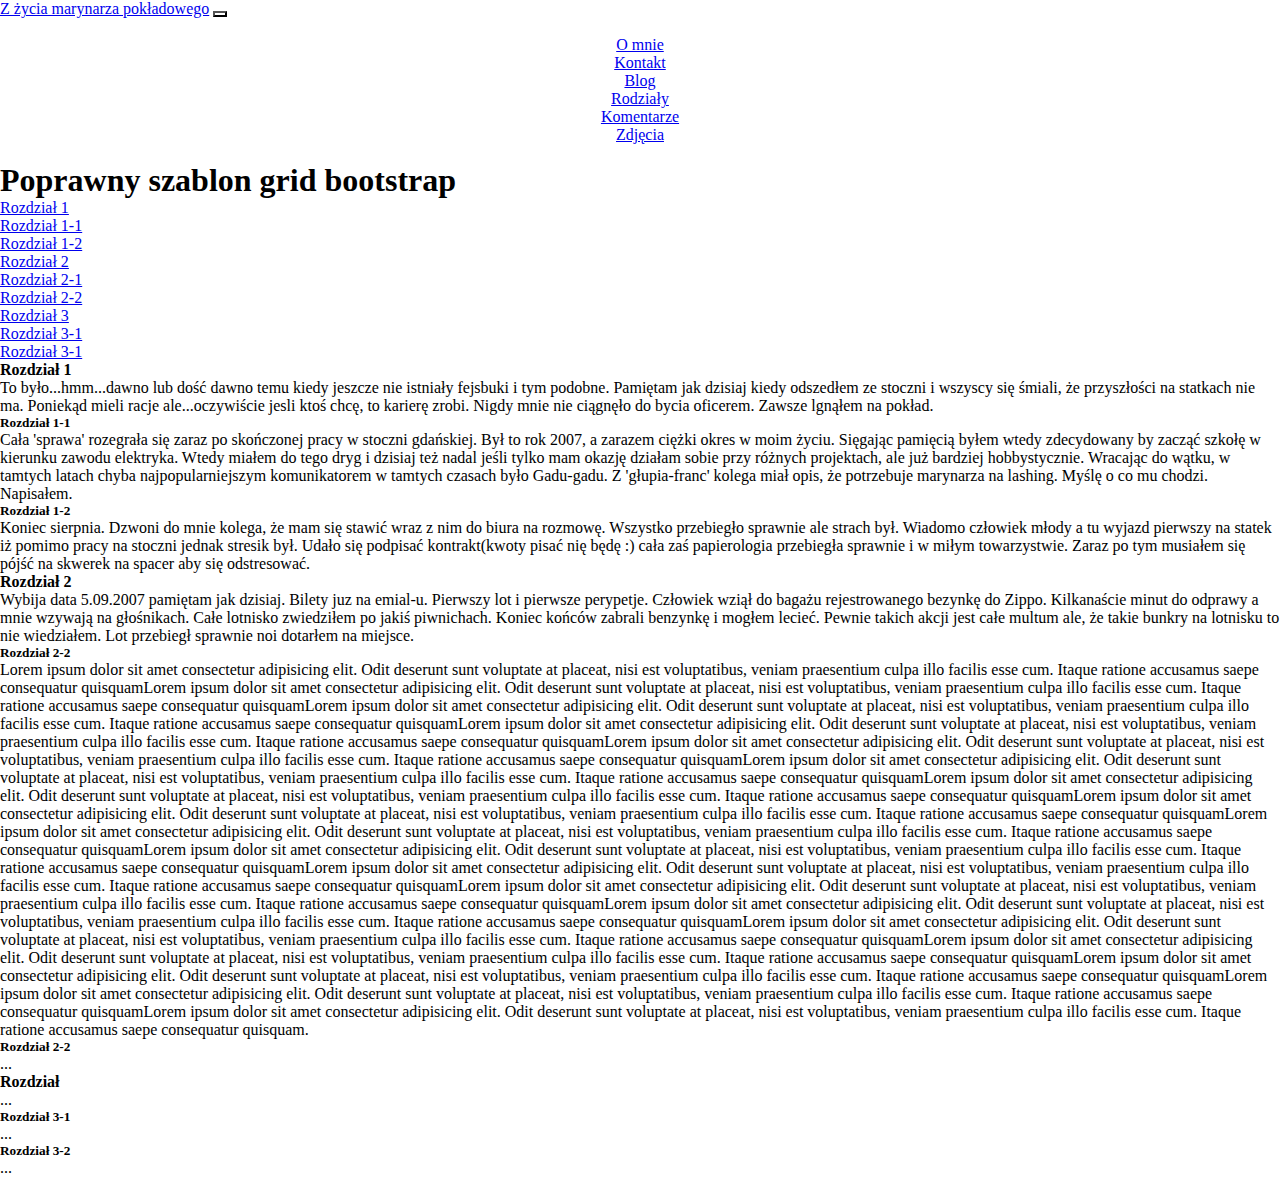
<file: poprawa.html>
<!doctype html>
<html lang="en">
  <head>
    <meta charset="utf-8">
    <meta name="viewport" content="width=device-width, initial-scale=1">
    <title>Bootstrap demo</title>
    <!-- TEGO LINKA CI BRAKOWAŁO -->

    <link href="https://cdn.jsdelivr.net/npm/bootstrap@5.3.0/dist/css/bootstrap.min.css" rel="stylesheet" integrity="sha384-9ndCyUaIbzAi2FUVXJi0CjmCapSmO7SnpJef0486qhLnuZ2cdeRhO02iuK6FUUVM" crossorigin="anonymous">
  <!-- moje style  -->
  <link rel="stylesheet" type="text/css" href="style_blog.css">
</head>
  <body>
    <!-- animacja w tle  -->
    <section id="animacja">
        <div class='air air1'></div>
        <div class='air air2'></div>
        <div class='air air3'></div>
        <div class='air air4'></div>
      </section>


     <!-- navbar -->
     <nav class="navbar navbar-expand-lg bg-body-transparent">
        <div class="container-fluid">
          <a class="navbar-brand" href="#">Z życia marynarza pokładowego</a>
          <button class="navbar-toggler" type="button" data-bs-toggle="collapse" data-bs-target="#navbarSupportedContent" aria-controls="navbarSupportedContent" aria-expanded="false" aria-label="Toggle navigation">
            <span class="navbar-toggler-icon"></span>
          </button>
          <div class="collapse navbar-collapse" id="navbarSupportedContent">
            <ul class="navbar-nav me-auto mb-2 mb-lg-0">
              <li class="nav-item">
                <a class="nav-link active" aria-current="page" href="artykul.html">Artykuł</a>
              </li>
              <li class="nav-item">
                <a class="nav-link" href="omnie.html">O mnie</a>
              </li>
              <li class="nav-item">
				<a class="nav-link" href="kontakt.html">Kontakt</a>
			  </li>
              <li class="nav-item dropdown">
                <a class="nav-link dropdown-toggle" href="#" role="button" data-bs-toggle="dropdown" aria-expanded="false">
                  Blog
                </a>
                <ul class="dropdown-menu">
                    <li><a class="dropdown-item" href="#">Rodziały</a></li>
                    <li><a class="dropdown-item" href="#">Komentarze</a></li>
                    <li><a class="dropdown-item" href="#">Zdjęcia</a></li>
                </ul>
              </li>
              <li class="nav-item">
                <a class="nav-link disabled"></a>
              </li>
            </ul>

          </div>
        </div>
      </nav>
    <!-- koniec navbar -->
    <h1>Poprawny szablon grid bootstrap</h1>
   
    <div class="container-fluid">
        <!-- kontener -->
<div class="row">
    <!-- row -->
    <div class="col-md-4 col-12">
        <!-- menu spis treści -->
        <ul class="list-unstyled">
           <a class="text-light" href="#item-1">Rozdział 1</a>  
           <li><a class="text-light ms-3 my-1" href="#item-1-1">Rozdział 1-1</a></li>
           <li><a class="text-light ms-3 my-1" href="#item-1-2">Rozdział 1-2</a></li>
        </ul>
        <ul class="list-unstyled"> <a class="text-light" href="#item-2">Rozdział 2</a>
            <li><a class="text-light ms-3 my-1" href="#item-1-1">Rozdział 2-1</a></li>
            <li><a class="text-light ms-3 my-1" href="#item-1-2">Rozdział 2-2</a></li>
        </ul>
        <ul class="list-unstyled"><a class="text-light" href="#item-3">Rozdział 3</a>
        <li><a class="text-light ms-3 my-1" href="#item-3-1">Rozdział 3-1</a></li>
        <li><a class="text-light ms-3 my-1" href="#item-3-1">Rozdział 3-1</a></li>
        </ul>
                </div>
                <!-- koniec spis treści -->
                <!-- treść bloga -->
<div class="col-md-8">
    <div id="item-1">
        <h4>Rozdział 1</h4>
        <p>To było...hmm...dawno lub dość dawno temu kiedy jeszcze nie istniały fejsbuki i tym podobne.
          Pamiętam jak dzisiaj kiedy odszedłem ze stoczni i wszyscy się śmiali, że przyszłości na statkach nie
          ma.
          Poniekąd mieli racje ale...oczywiście jesli ktoś chcę, to karierę zrobi. Nigdy mnie nie ciągnęło do
          bycia oficerem. Zawsze lgnąłem na pokład.</p>
      </div>
      <div id="item-1-1">
        <h5>Rozdział 1-1</h5>
        <p>Cała 'sprawa' rozegrała się zaraz po skończonej pracy w stoczni gdańskiej. Był to rok 2007, a
          zarazem ciężki okres w moim życiu.
          Sięgając pamięcią byłem wtedy zdecydowany by zacząć szkołę w kierunku zawodu elektryka. Wtedy miałem
          do tego dryg i dzisiaj też nadal jeśli tylko mam okazję działam sobie przy różnych projektach, ale już
          bardziej hobbystycznie.
          Wracając do wątku, w tamtych latach chyba najpopularniejszym komunikatorem w tamtych czasach było
          Gadu-gadu.
          Z 'głupia-franc' kolega miał opis, że potrzebuje marynarza na lashing. Myślę o co mu chodzi.
          Napisałem.</p>
      </div>
      <div id="item-1-2">
        <h5>Rozdział 1-2</h5>
        <p>Koniec sierpnia. Dzwoni do mnie kolega, że mam się stawić wraz z nim do biura na rozmowę. Wszystko przebiegło sprawnie ale strach był. Wiadomo człowiek młody a tu wyjazd pierwszy na statek iż pomimo pracy na stoczni jednak stresik był. Udało się podpisać kontrakt(kwoty pisać nię będę :) cała zaś papierologia przebiegła sprawnie i w miłym towarzystwie. Zaraz po tym musiałem się pójść na skwerek na spacer aby się odstresować.</p>
      </div>
      <div id="item-2">
        <h4>Rozdział 2</h4>
        <p>Wybija data 5.09.2007 pamiętam jak dzisiaj. Bilety juz na emial-u. Pierwszy lot i pierwsze perypetje. Człowiek wziął do bagażu rejestrowanego bezynkę do Zippo. Kilkanaście minut do odprawy a mnie wzywają na głośnikach. Całe lotnisko zwiedziłem po jakiś piwnichach. Koniec końców zabrali benzynkę i mogłem lecieć. Pewnie takich akcji jest całe multum ale, że takie bunkry na lotnisku to nie wiedziałem. Lot przebiegł sprawnie noi dotarłem na miejsce.</p>
      </div>
      <div id="item-2-1">
          <h5>Rozdział 2-2</h5>
          <p>Lorem ipsum dolor sit amet consectetur adipisicing elit. Odit deserunt sunt voluptate at placeat, nisi est voluptatibus, veniam praesentium culpa illo facilis esse cum. Itaque ratione accusamus saepe consequatur quisquamLorem ipsum dolor sit amet consectetur adipisicing elit. Odit deserunt sunt voluptate at placeat, nisi est voluptatibus, veniam praesentium culpa illo facilis esse cum. Itaque ratione accusamus saepe consequatur quisquamLorem ipsum dolor sit amet consectetur adipisicing elit. Odit deserunt sunt voluptate at placeat, nisi est voluptatibus, veniam praesentium culpa illo facilis esse cum. Itaque ratione accusamus saepe consequatur quisquamLorem ipsum dolor sit amet consectetur adipisicing elit. Odit deserunt sunt voluptate at placeat, nisi est voluptatibus, veniam praesentium culpa illo facilis esse cum. Itaque ratione accusamus saepe consequatur quisquamLorem ipsum dolor sit amet consectetur adipisicing elit. Odit deserunt sunt voluptate at placeat, nisi est voluptatibus, veniam praesentium culpa illo facilis esse cum. Itaque ratione accusamus saepe consequatur quisquamLorem ipsum dolor sit amet consectetur adipisicing elit. Odit deserunt sunt voluptate at placeat, nisi est voluptatibus, veniam praesentium culpa illo facilis esse cum. Itaque ratione accusamus saepe consequatur quisquamLorem ipsum dolor sit amet consectetur adipisicing elit. Odit deserunt sunt voluptate at placeat, nisi est voluptatibus, veniam praesentium culpa illo facilis esse cum. Itaque ratione accusamus saepe consequatur quisquamLorem ipsum dolor sit amet consectetur adipisicing elit. Odit deserunt sunt voluptate at placeat, nisi est voluptatibus, veniam praesentium culpa illo facilis esse cum. Itaque ratione accusamus saepe consequatur quisquamLorem ipsum dolor sit amet consectetur adipisicing elit. Odit deserunt sunt voluptate at placeat, nisi est voluptatibus, veniam praesentium culpa illo facilis esse cum. Itaque ratione accusamus saepe consequatur quisquamLorem ipsum dolor sit amet consectetur adipisicing elit. Odit deserunt sunt voluptate at placeat, nisi est voluptatibus, veniam praesentium culpa illo facilis esse cum. Itaque ratione accusamus saepe consequatur quisquamLorem ipsum dolor sit amet consectetur adipisicing elit. Odit deserunt sunt voluptate at placeat, nisi est voluptatibus, veniam praesentium culpa illo facilis esse cum. Itaque ratione accusamus saepe consequatur quisquamLorem ipsum dolor sit amet consectetur adipisicing elit. Odit deserunt sunt voluptate at placeat, nisi est voluptatibus, veniam praesentium culpa illo facilis esse cum. Itaque ratione accusamus saepe consequatur quisquamLorem ipsum dolor sit amet consectetur adipisicing elit. Odit deserunt sunt voluptate at placeat, nisi est voluptatibus, veniam praesentium culpa illo facilis esse cum. Itaque ratione accusamus saepe consequatur quisquamLorem ipsum dolor sit amet consectetur adipisicing elit. Odit deserunt sunt voluptate at placeat, nisi est voluptatibus, veniam praesentium culpa illo facilis esse cum. Itaque ratione accusamus saepe consequatur quisquamLorem ipsum dolor sit amet consectetur adipisicing elit. Odit deserunt sunt voluptate at placeat, nisi est voluptatibus, veniam praesentium culpa illo facilis esse cum. Itaque ratione accusamus saepe consequatur quisquamLorem ipsum dolor sit amet consectetur adipisicing elit. Odit deserunt sunt voluptate at placeat, nisi est voluptatibus, veniam praesentium culpa illo facilis esse cum. Itaque ratione accusamus saepe consequatur quisquamLorem ipsum dolor sit amet consectetur adipisicing elit. Odit deserunt sunt voluptate at placeat, nisi est voluptatibus, veniam praesentium culpa illo facilis esse cum. Itaque ratione accusamus saepe consequatur quisquamLorem ipsum dolor sit amet consectetur adipisicing elit. Odit deserunt sunt voluptate at placeat, nisi est voluptatibus, veniam praesentium culpa illo facilis esse cum. Itaque ratione accusamus saepe consequatur quisquam.</p>
        </div>
        <div id="item-2-2">
          <h5>Rozdział 2-2</h5>
          <p>...</p>
        </div>
      <div id="item-3">
        <h4>Rozdział</h4>
        <p>...</p>
      </div>
      <div id="item-3-1">
        <h5>Rozdział 3-1</h5>
        <p>...</p>
      </div>
      <div id="item-3-2">
        <h5>Rozdział 3-2</h5>
        <p>...</p>
      </div>
</div>
</div>
<!-- koniec row -->
    </div>
    <!-- koniec container -->



    <script src="https://cdn.jsdelivr.net/npm/bootstrap@5.3.0/dist/js/bootstrap.bundle.min.js" integrity="sha384-geWF76RCwLtnZ8qwWowPQNguL3RmwHVBC9FhGdlKrxdiJJigb/j/68SIy3Te4Bkz" crossorigin="anonymous"></script>
  </body>
</html>
</file>
<file: style_blog.css>
* {
  margin: 0;
  padding: 0;
}

.c-item {
  height: 720px;
}

.c-img {
  height: 100%;
  object-fit: cover;
  filter: brightness(0.6);
}
.btn-primary {
  background-color: rgba(19, 18, 18, 0.192);
}

.navbar-light .navbar-brand {
  color: #ffffff;
  font-size: 25px;
  text-transform: uppercase;
  font-weight: bold;
  letter-spacing: 2px;
}

.navbar-light .navbar-nav .active > .nav-link, .navbar-light .navbar-nav .nav-link.active, .navbar-light .navbar-nav .nav-link.show, .navbar-light .navbar-nav .show > .nav-link {
  color: #fff;
}

.navbar-light .navbar-nav .nav-link {
  color: #fff;
}

.navbar-toggler {
  background: #fff;
}

.navbar-nav {
  text-align: center;
}

.nav-link {
  padding: .2rem 1rem;
}

.nav-link.active,.nav-link:focus{
  color: #fff;
}

.navbar-toggler {
  padding: 1px 5px;
  font-size: 18px;
  line-height: 0.3;
}

.navbar-light .navbar-nav .nav-link:focus, .navbar-light .navbar-nav .nav-link:hover {
  color: #fff;
}
</file>
